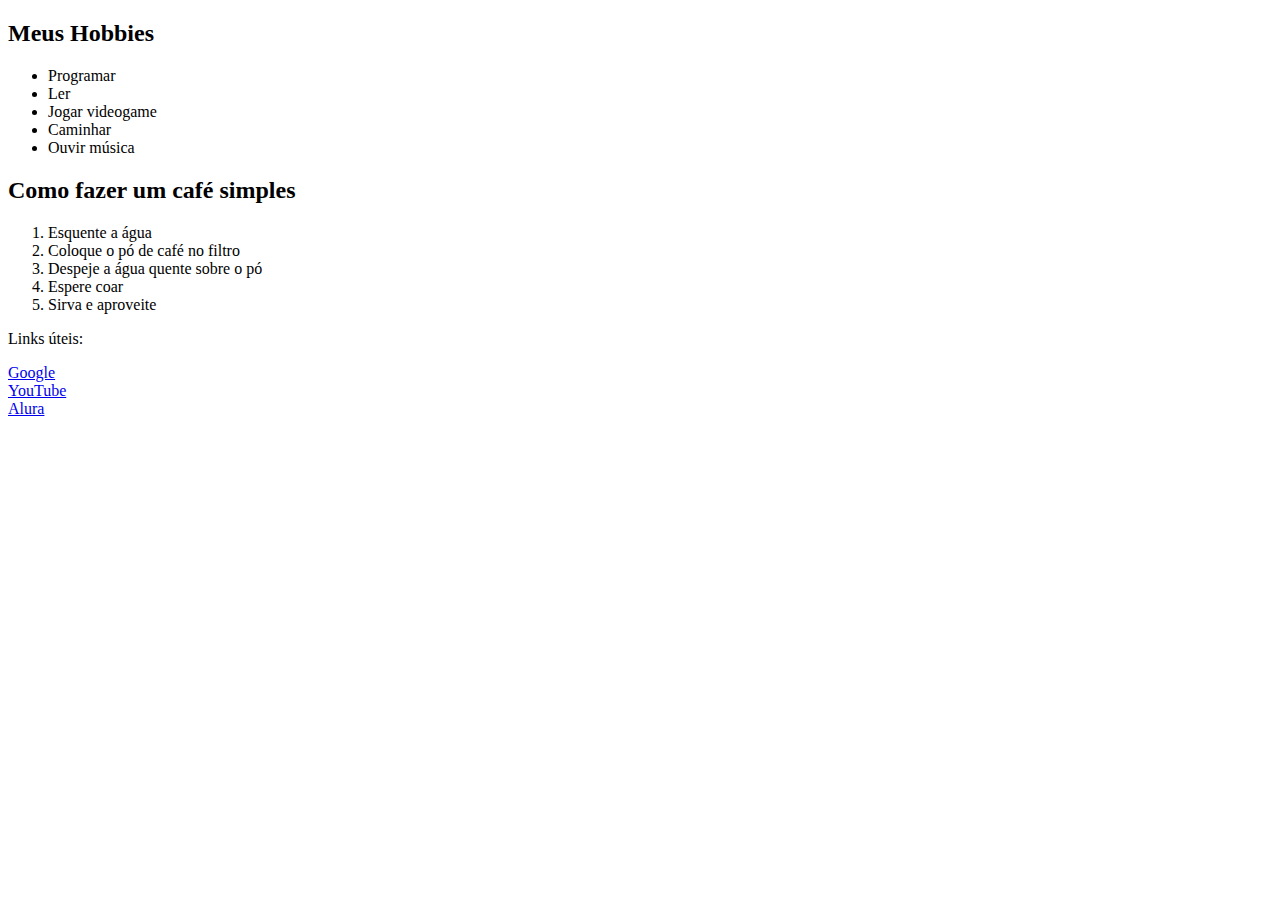
<file: 03-Exercicio/02-lista.html>
<!DOCTYPE html>
<html lang="pt-BR">
<head>
  <meta charset="UTF-8" />
  <title>Listas e Links</title>
</head>
<body>
  <h2>Meus Hobbies</h2>
  <ul>
    <li>Programar</li>
    <li>Ler</li>
    <li>Jogar videogame</li>
    <li>Caminhar</li>
    <li>Ouvir música</li>
  </ul>

  <h2>Como fazer um café simples</h2>
  <ol>
    <li>Esquente a água</li>
    <li>Coloque o pó de café no filtro</li>
    <li>Despeje a água quente sobre o pó</li>
    <li>Espere coar</li>
    <li>Sirva e aproveite</li>
  </ol>

  <nav>
    <p>Links úteis:</p>
    <a href="https://www.google.com" target="_blank">Google</a><br>
    <a href="https://www.youtube.com" target="_blank">YouTube</a><br>
    <a href="https://www.alura.com.br" target="_blank">Alura</a>
  </nav>
</body>
</html>
</file>
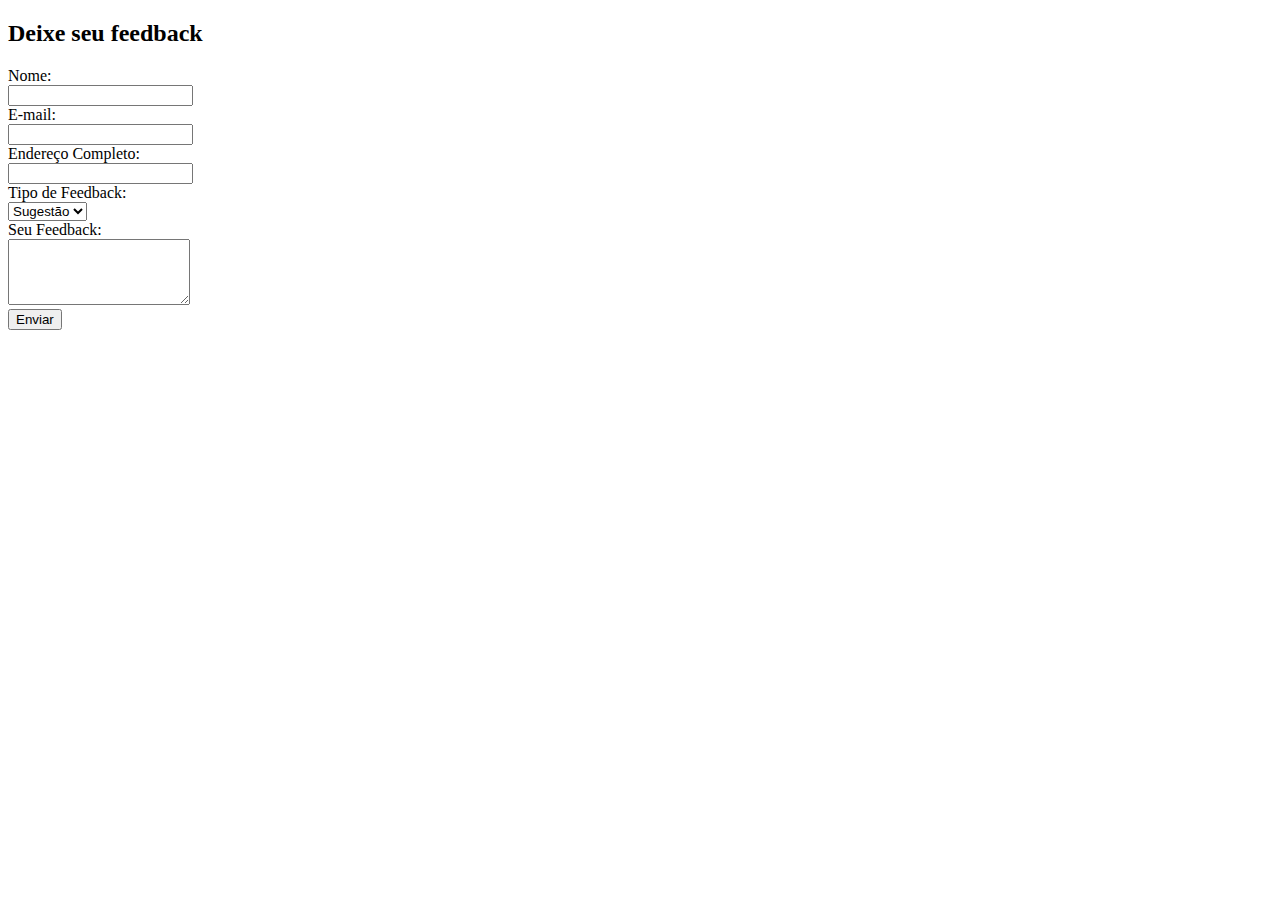
<file: 03-Exercicio/03-feedback.html>
<!DOCTYPE html>
<html lang="pt-BR">
<head>
  <meta charset="UTF-8" />
  <title>Formulário de Feedback</title>
</head>
<body>
  <h2>Deixe seu feedback</h2>
  <form action="#" method="post">
    <label>Nome:</label><br />
    <input type="text" name="nome" required /><br />

    <label>E-mail:</label><br />
    <input type="email" name="email" required /><br />

    <label>Endereço Completo:</label><br />
    <input type="text" name="endereco" /><br />

    <label>Tipo de Feedback:</label><br />
    <select name="tipo">
      <option>Sugestão</option>
      <option>Crítica</option>
      <option>Elogio</option>
    </select><br />

    <label>Seu Feedback:</label><br />
    <textarea name="mensagem" rows="4"></textarea><br />

    <button type="submit">Enviar</button>
  </form>
</body>
</html>
</file>
